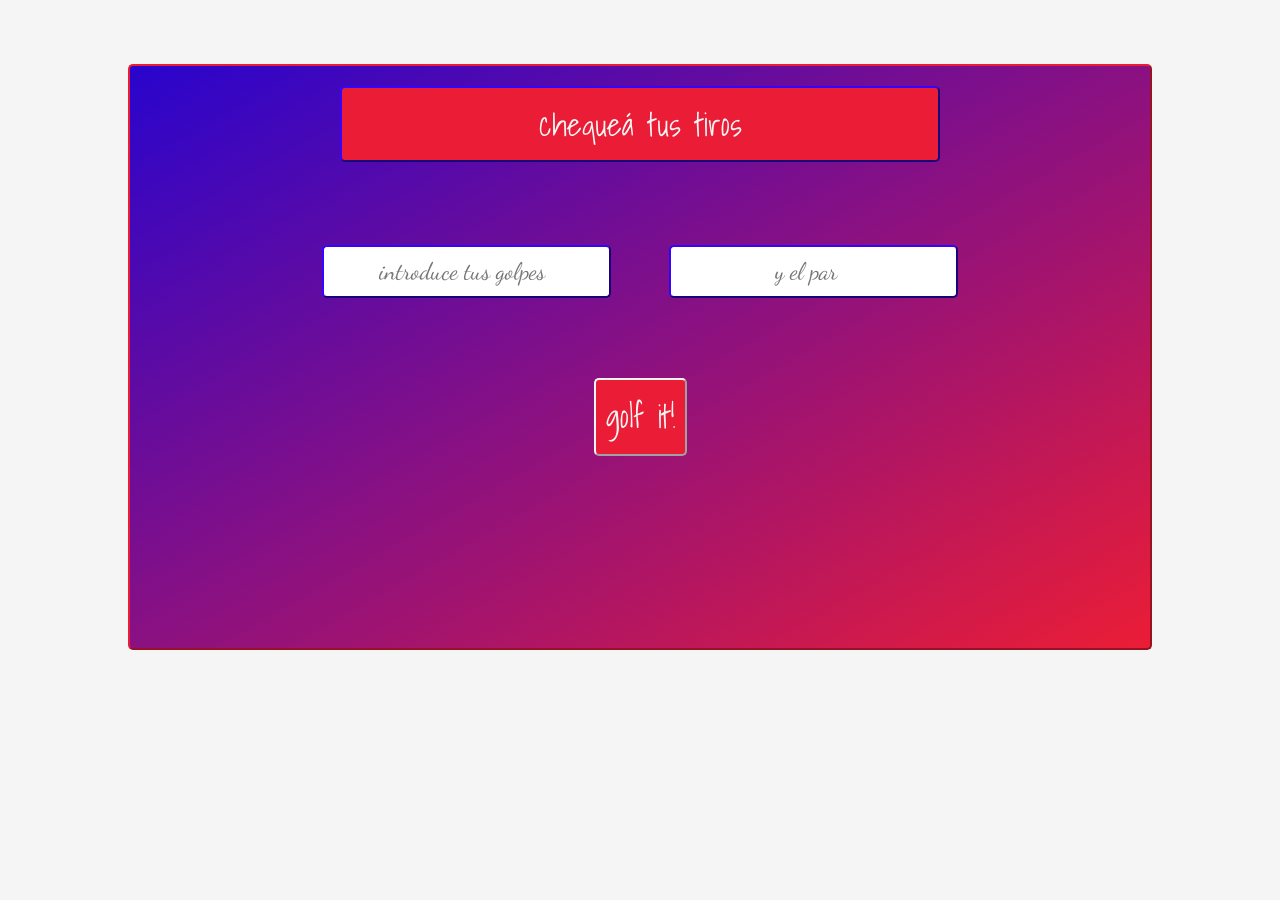
<file: index.html>
<!DOCTYPE html>
<html lang="en">
<head>
    <meta charset="UTF-8">
    <meta http-equiv="X-UA-Compatible" content="IE=edge">
    <meta name="viewport" content="width=device-width, user-scalable=no, initial-scale=1.0, maximum-scale=1.0, minimum-scale=1.0">
    <title>golf it!</title>
    <link href="style.css" rel="stylesheet">
    <!-- Google Fonts -->
    <link rel="preconnect" href="https://fonts.googleapis.com">
    <link rel="preconnect" href="https://fonts.gstatic.com" crossorigin>
    <link href="https://fonts.googleapis.com/css2?family=Dancing+Script&family=Shadows+Into+Light&display=swap" rel="stylesheet">
</head>
<body>
  <div class="padre">
    <header class="header">
      <div class="titulo">
        <h1>chequeá tus tiros</h1>
      </div>
    </header>
    <section class="section">
        <article class="article">
          <input class="text-field" id="golpes" type="number" name="golpes" placeholder=" introduce tus golpes">
        </article>
        <article class="article">
          <input class="text-field" id="par" type="number" name="par" placeholder="y el par">
        </article>
        <article class="boton">
          <button class="buttonclick" onclick="sub()">golf it!</button>
        </article>
    </section>
    <footer class="footer">
      <p id="respuesta"></p>
    </footer>    
    
    
      
    
    <script src="script.js"></script>
  </div>
</body>
</html>
</file>
<file: style.css>
* {
    margin: 0;
    padding: 0;
    box-sizing: border-box;
}    
    
:root {   
    --color-background: #483838;
    --color-strong: #EB1D36;
    --color-llamativo: #7861de;
    --color-important: #2904cd;
    --color-pastel: #FFEEAF;
    --color-black: #1b2f31;
    --color-white: #f5f5f5;
    --color-gradient: linear-gradient(to bottom right, #2904cd, #EB1D36);
}

body {
    background-color: var(--color-white);
}
    h1 {
        color: var(--color-white, whitesmoke);
        background-color: var(--color-strong, red);
        font-family: 'Shadows Into Light', cursive;
        font-weight: 400;
        padding: 10px;
    }

    p {
        font-family: 'Shadows Into Light', cursive;
    }

    h1, input, button {
        margin: 20px auto 10px;
        border: 2px outset var(--color-important);
        border-radius: 5px;
        padding: 10px;
        max-width: 600px;
    }

    button {
        color:var(--color-pastel);
    }
    
    /* input {
        margin: 10px auto 10px;
    } */
    
    input:hover {
        border: 2px solid var(--color-important);
        background-color: var(--color-gradient);
        color: var(--color-white);
        cursor:pointer;
    }

.text-field {
    font-family: 'Dancing Script', cursive;
    font-size:  1.5em;
    text-align: center;
    display: block;
}

.padre {
    border: 2px outset var(--color-strong);
    border-radius: 5px;
    background: var(--color-gradient);
    display: flex;
    flex-flow: column nowrap;
    font-family: 'Dancing Script', cursive;
    align-content: center; 
    text-align: center;
    margin: 5vw auto;
    width: 80vw;
    height: auto;
}

    .section {
        /* border: 2px solid var(--color-black); */
        /* background: var(--color-gradient); */
        border-radius: 5px;
        display: flex;
        flex-flow: row wrap;
        margin: 3vw auto;

    }
    
        
    .article {
            display: block;
            flex: 1 1 40%;
            align-items: center;
            justify-content: space-evenly;
            min-width: 300px;
            margin: 15px auto;
        }

        .boton {
        flex: 1 1 100%;
        margin-top: 5%;
        
        }

    .buttonclick {
        color: whitesmoke;
        background-color: var(--color-strong, red);
        border-radius: 5px;
        border-color: var(--color-white);
        justify-content: center;
        align-items: center;
        height: 2em;
        width: auto;
        font-family: 'Shadows Into Light', cursive;
        font-size: 2em;
        padding-bottom: 2em;

    }
    .buttonclick:hover {
        color: var(--color-white);
        background-color: var(--color-llamativo);
        font-weight: bolder;
    }

    .footer {
        /* background-color: var(--color-strong); */
        color: var(--color-white);
        max-width: 600px;
        font-size: 3em;
        font-weight: bolder;
        align-items: center;
        margin: auto;;
        padding: 20px;
        width:auto;
        height: 3em;
    }

@media all and (max-width: 800px) {
    *{
        margin: 15px auto;
        padding: 20 px;
    }
    .section {
        flex-flow:column;
    }
}
</file>
